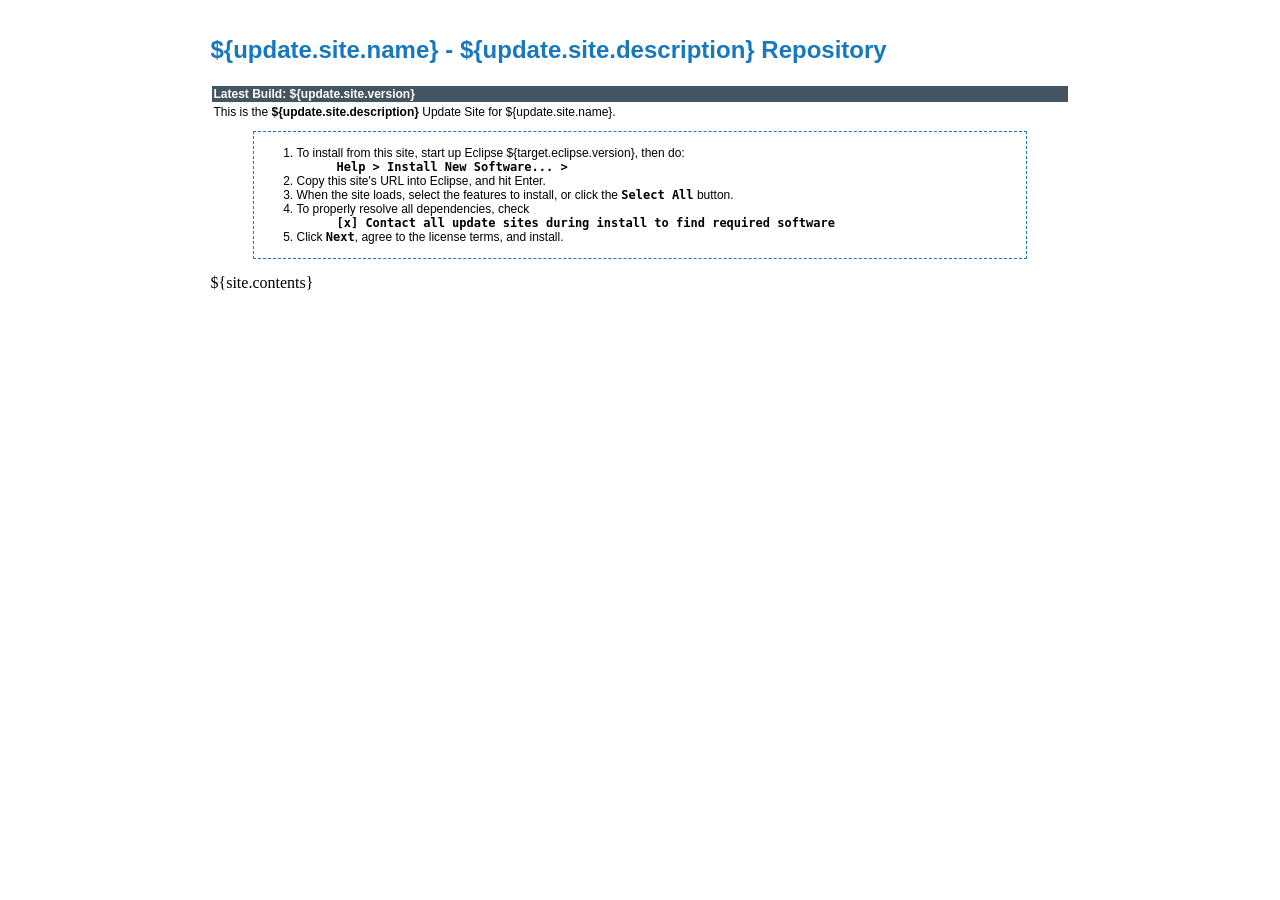
<file: de.morknet.mdsc3.updatesite/templates/index.html>
<html>
<head>
<title>${update.site.name} - ${update.site.description} Update Site: ${update.site.version}</title>
<link rel="stylesheet" type="text/css" href="web/site.css" />
</head>
<body marginheight="0" marginwidth="0" leftmargin="0" topmargin="0">
<center>
<table cellspacing="0" cellpadding="0" class="table">
	<tr>
		<td colspan="3" class="td_header">&nbsp;</td>
	</tr>
	<tr>
		<td>&#160;&#160;&#160;&#160;&#160;&#160;</td>
		<td>&#160;&#160;&#160;&#160;&#160;&#160;</td>
		<td>&#160;&#160;&#160;&#160;&#160;&#160;</td>
	</tr>
	<tr>
		<td>&#160;&#160;&#160;&#160;&#160;&#160;</td>
		<td>
		<h2 class="title">${update.site.name} - ${update.site.description} Repository</h2>
		<table width="100%">
			<tr class="header">
				<td class="sub-header" width="100%"><span>Latest Build: ${update.site.version}</span></td>
			</tr>

			<tr class="light-row" style="height: 30px">
				<td class="bodyText">
				<p class="bodyText">This is the <b>${update.site.description}</b>
				Update Site for ${update.site.name}.
								<blockquote style="border: 1px dashed #1778be; padding: 2px">
									<ol>
										<li>To install from this site, start up Eclipse ${target.eclipse.version}, then do:
											<ul>
												<code><strong>Help > Install New Software... ></strong></code>
											</ul>
										</li>
										<li>Copy this site's URL into Eclipse, and hit Enter.</li>
										<li>When the site loads, select the features to install,
											or click the <code><strong>Select All</strong></code> button.</li>
										<li>To properly resolve all dependencies, check
										<ul><code><strong>[x] Contact all update sites during install to find required software</strong></code></ul>

										<li>Click <code><strong>Next</strong></code>, agree to the license
											terms, and install.</li>

									</ol>
								</blockquote>
							</td>
						</tr>
		</table>
		</td>
		<td>&#160;&#160;&#160;&#160;&#160;&#160;</td>
	</tr>
	<tr>
		<td></td>
		<td>
	        ${site.contents}
		</td>
		<td></td>
	</tr>
</table>
</center>
</html>
</file>
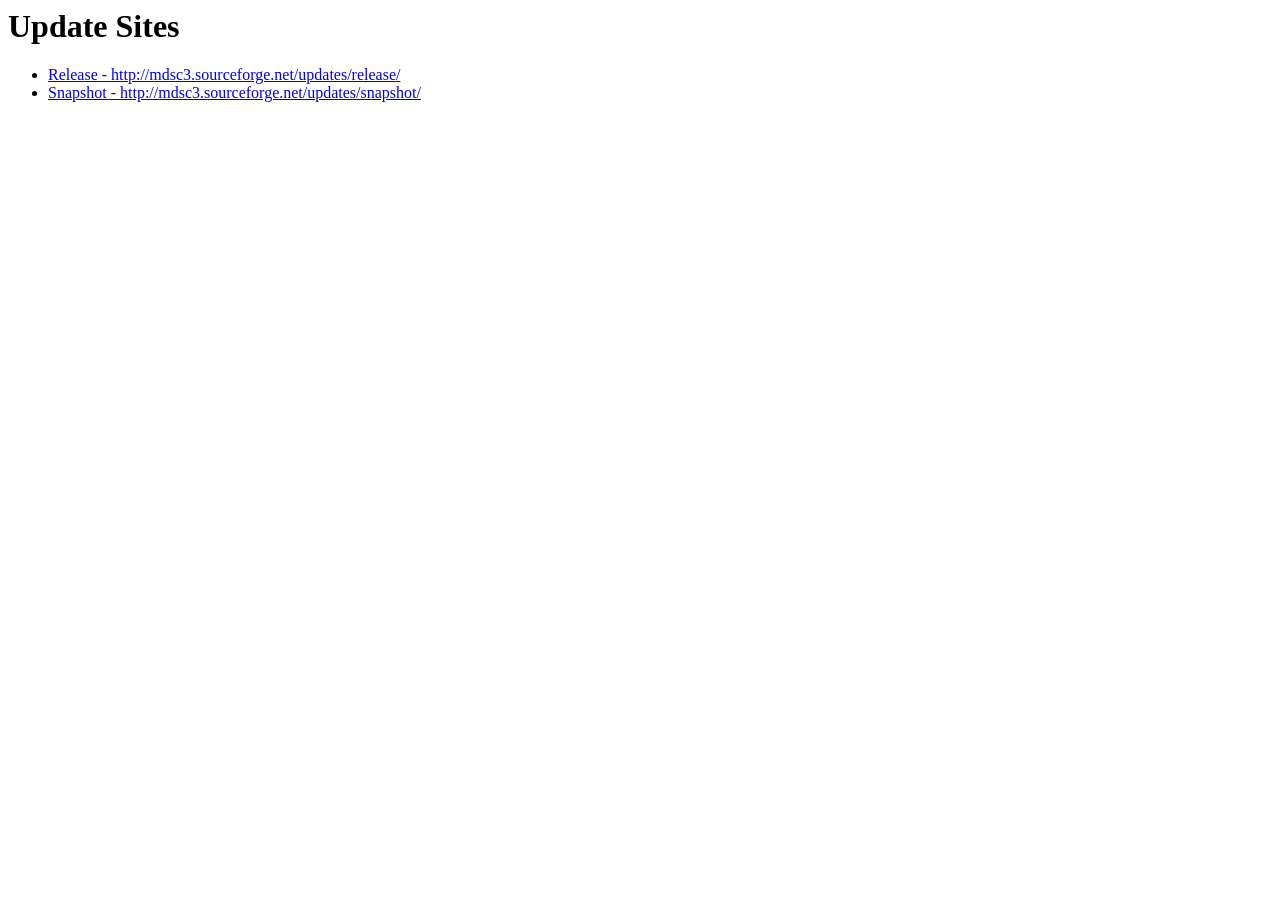
<file: de.morknet.mdsc3.website/src/index.html>
<html>
	<head>
		<title>MDSC3 Update Sites</title>
	</head>
	<body>
		<h1>Update Sites</h1>
		<p>
			<ul>
				<li><a href="http://mdsc3.sourceforge.net/updates/release/">Release - http://mdsc3.sourceforge.net/updates/release/</a></li>
				<li><a href="http://mdsc3.sourceforge.net/updates/snapshot/">Snapshot - http://mdsc3.sourceforge.net/updates/snapshot/</a></li>
			</ul>
		</p>
	</body>
</html>
</file>
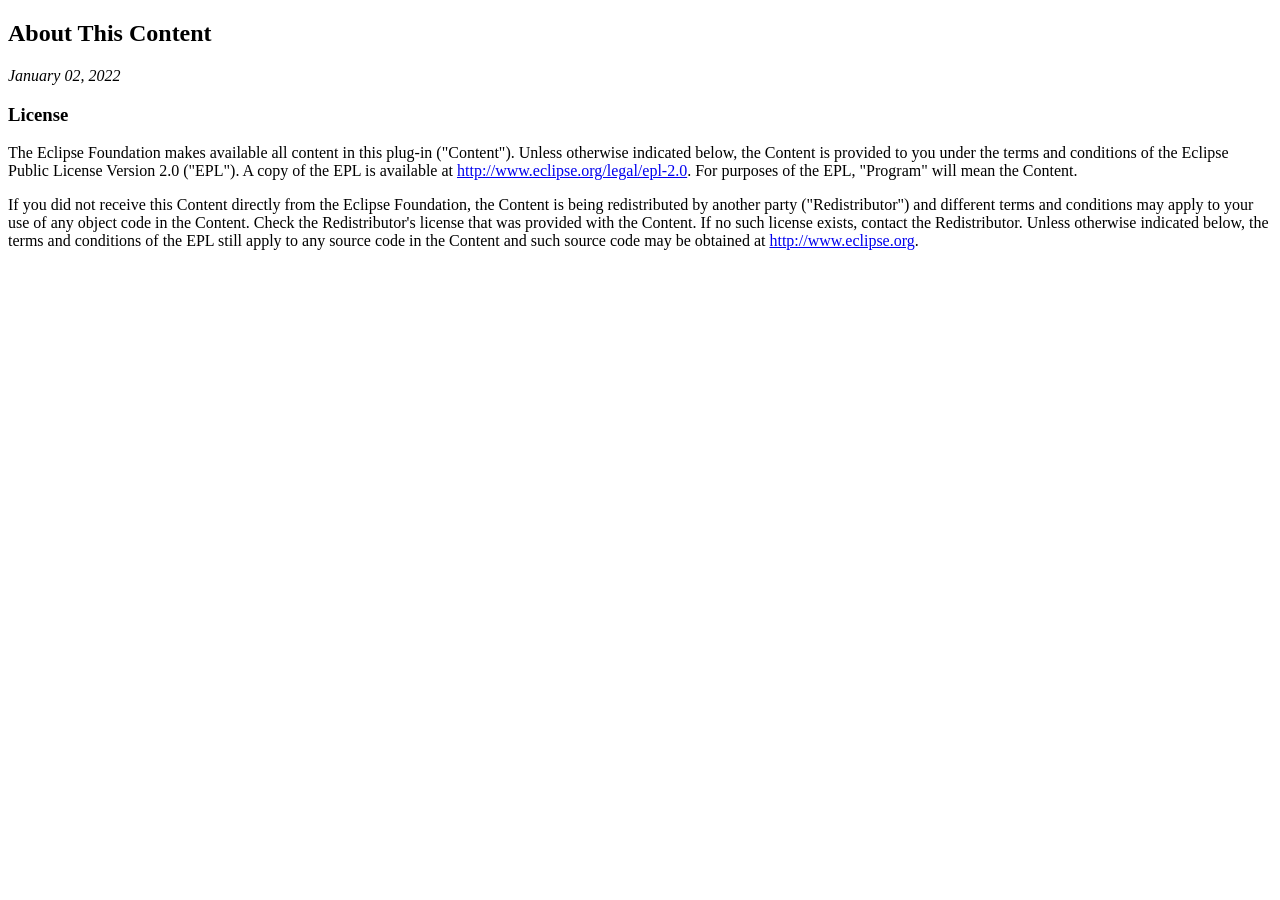
<file: de.morknet.mdsc3/about.html>
<!DOCTYPE html PUBLIC "-//W3C//DTD XHTML 1.0 Strict//EN"
    "http://www.w3.org/TR/xhtml1/DTD/xhtml1-strict.dtd">
<html xmlns="http://www.w3.org/1999/xhtml">
<head>
<meta http-equiv="Content-Type" content="text/html; charset=ISO-8859-1" />
<title>About</title>
</head>
<body lang="EN-US">
	<h2>About This Content</h2>

	<p>
		<em>January 02, 2022</em>
	</p>
	<h3>License</h3>

	<p>
		The Eclipse Foundation makes available all content in this plug-in
		(&quot;Content&quot;). Unless otherwise indicated below, the Content
		is provided to you under the terms and conditions of the Eclipse
		Public License Version 2.0 (&quot;EPL&quot;). A copy of the EPL is
		available at <a href="http://www.eclipse.org/legal/epl-2.0">http://www.eclipse.org/legal/epl-2.0</a>.
		For purposes of the EPL, &quot;Program&quot; will mean the Content.
	</p>

	<p>
		If you did not receive this Content directly from the Eclipse
		Foundation, the Content is being redistributed by another party
		(&quot;Redistributor&quot;) and different terms and conditions may
		apply to your use of any object code in the Content. Check the
		Redistributor's license that was provided with the Content. If no such
		license exists, contact the Redistributor. Unless otherwise indicated
		below, the terms and conditions of the EPL still apply to any source
		code in the Content and such source code may be obtained at <a
			href="http://www.eclipse.org/">http://www.eclipse.org</a>.
	</p>
</body>
</html>
</file>
<file: de.morknet.mdsc3.updatesite/templates/web/site.css>
<
STYLE type ="text/css">td.spacer {
	padding-bottom: 10px;
	padding-top: 10px;
}

.title {
	font-family: sans-serif;
	color: #1778be;
}

.table {
	margin-top: 0px;
	margin-left: 0px;
	width: 920px;
}

.bodyText {
	font-family: sans-serif;
	font-size: 9pt;
	color: #000000;
	width: 100%
}

.sub-header {
	font-family: sans-serif;
	font-style: normal;
	font-weight: bold;
	font-size: 9pt;
	color: white;
}

.log-text {
	font-family: sans-serif;
	font-style: normal;
	font-weight: lighter;
	font-size: 8pt;
	color: black;
}

.big-header {
	font-family: sans-serif;
	font-style: normal;
	font-weight: bold;
	font-size: 9pt;
	color: white;
	border-top: 10px solid white;
}

.light-row {
	background: #FFFFFF
}

.dark-row {
	background: #EEEEEE
}

.header {
	background: #445562
}

#indent {
	word-wrap: break-word;
	width: 300px;
	text-indent: 10px;
}

.link {
	color: #187dc6;
}

/*.td_header {
	background: url("https://www.jboss.org/dms/tools/images/tools-banner.png") 0 no-repeat;
	height: 100px;
}*/

.column-header {
	font-size:small;
}

</
STYLE
>
</file>
